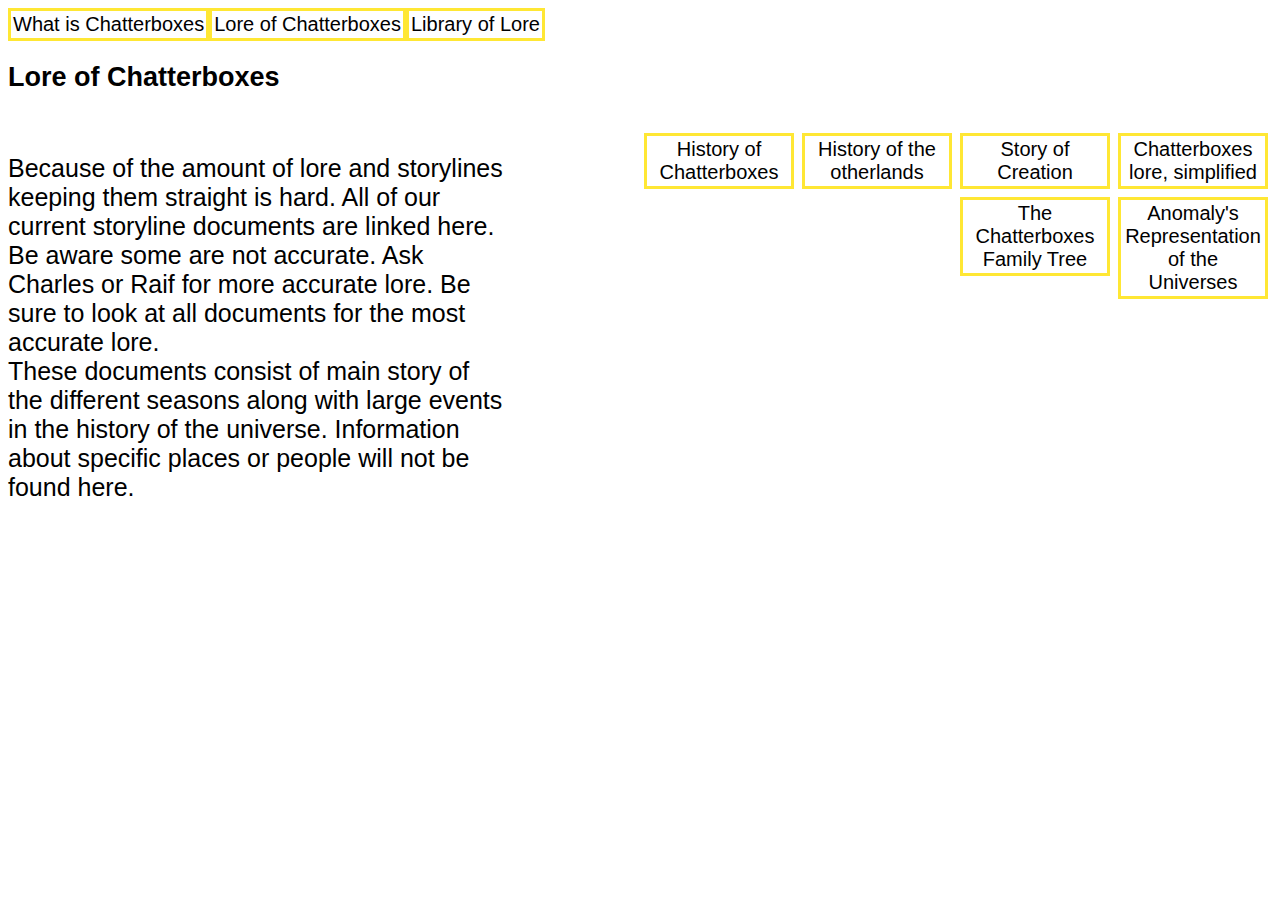
<file: lore.html>
<!DOCTYPE html>
<html>
  <head>
    <link rel="stylesheet" href="lore.css">
    
  </head>
  <body>
    <a class="head" href=wic.html>What is Chatterboxes</a>
    <a class="head" href=lore.html>Lore of Chatterboxes</a>
    <a class="head" href=lib.html>Library of Lore</a>
    <br>
    <h4>Lore of Chatterboxes</h4>
    <p class="LEFT">Because of the amount of lore and storylines keeping them straight is hard. All of our current storyline documents are linked here. Be aware some are not accurate. Ask Charles or Raif for more accurate lore. Be sure to look at all documents for the most accurate lore. 
    <br>
    These documents consist of main story of the different seasons along with large events in the history of the universe. Information about specific places or people will not be found here.
    </p>
    
        <div class="image-with-text2">
      <a href = "https://docs.google.com/document/d/1r060ij5rs-562XaDBowmjY3PVuFUAyxBwwOrrX423oU/edit?tab=t.0">Chatterboxes lore, simplified </a>

    </div>
    
    <div class="image-with-text2">

      <a href = "https://docs.google.com/document/d/1eSXhlHoM_iIqxwor1eC1SgmmvZYS6shaFHo-yWR3aVk/edit?tab=t.0">Story of Creation</a>

    </div>
    <div class="image-with-text2">

      <a href = "https://docs.google.com/document/d/1J7Uye3pNly0hX3YPht8579T9NDmJvtJGUC2nJth_4JY/edit?tab=t.0">History of the otherlands</a>

    </div>
    
    <div class="image-with-text2">
      <a>
      History of Chatterboxes
      </a>

      
        </div>
   
<div class="image-with-text2">

      <a href =  "https://docs.google.com/presentation/d/1Iah54JK5KqrRVfLJHY5JYv7Tk2qAEEa3VK1fQ_QW-AI/edit?slide=id.g35ab40c6fb3_1_1#slide=id.g35ab40c6fb3_1_1"   >

    Anomaly's Representation of the Universes</a>

    </div>
 



    <div class="image-with-text2">

      <a href = "https://docs.google.com/document/d/1J7Uye3pNly0hX3YPht8579T9NDmJvtJGUC2nJth_4JY/edit?tab=t.0">The Chatterboxes Family Tree</a>

    </div>

      
     


      

  </body>
</html>
</file>
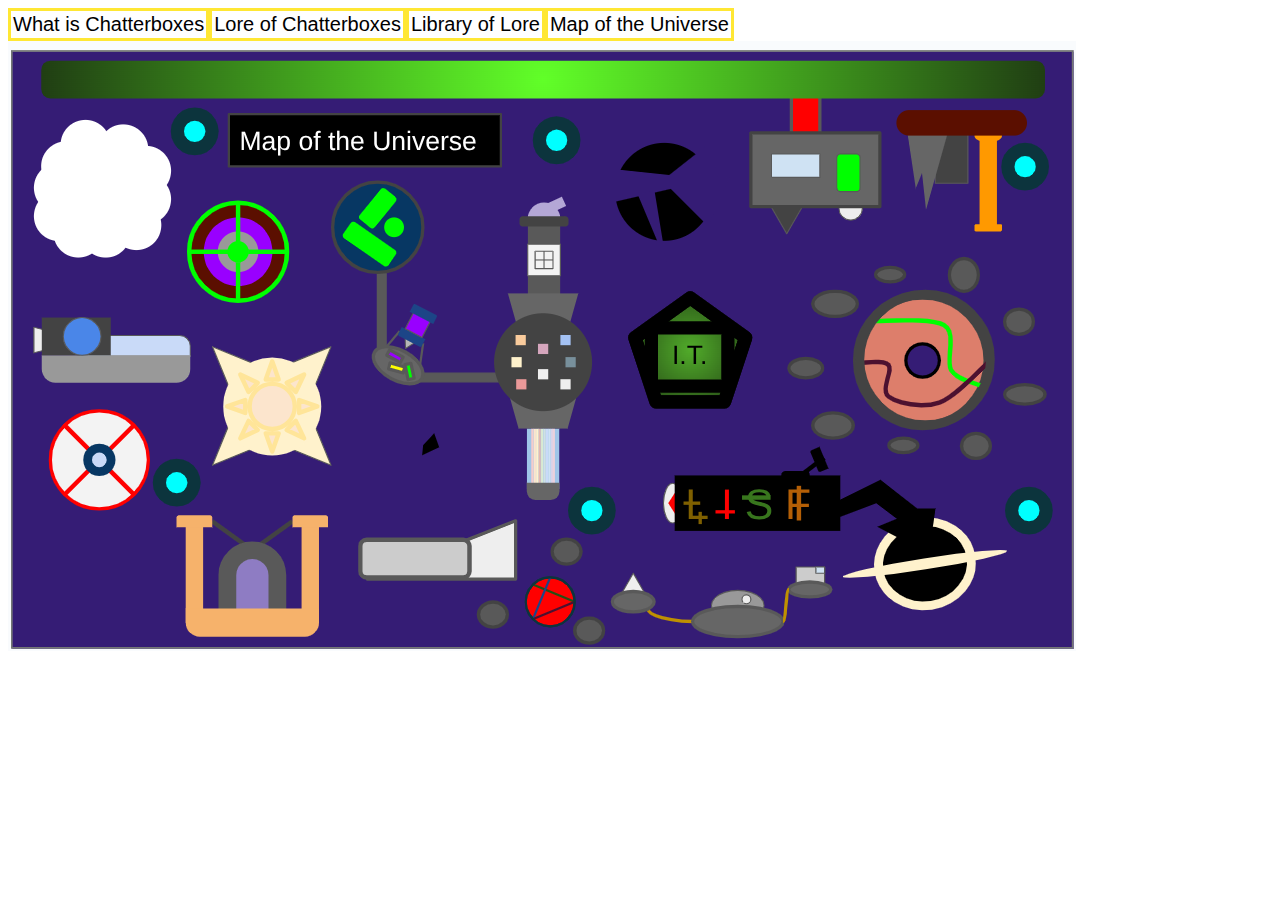
<file: map.html>
<!DOCTYPE html>
<html>
  <head>
    <link rel="stylesheet" href="lib.css">
  </head>
  <body>
    <a class="head" href="wic.html">What is Chatterboxes</a>
    <a class="head" href="lore.html">Lore of Chatterboxes</a><a class="head" href="lib.html.">Library of Lore</a><a class="head" href="map.html.">Map of the Universe</a>
    <!-- Image Map Generated by http://www.image-map.net/ -->
    <img src="UNIVERSE-MAP.png" usemap="#image-map">

    <map name="image-map">
      <area target="" alt="Center" title="Center" href="https://docs.google.com/presentation/d/1nuWdl_MBgx42jIo-uMvBZUpgd9O6mP5-KvkGQDXUy2Y/edit?slide=id.g3266f55e557_0_0#slide=id.g3266f55e557_0_0" coords="535,323,50" shape="circle">
      <area target="" alt="Saftey" title="Saftey" href="https://docs.google.com/presentation/d/1nuWdl_MBgx42jIo-uMvBZUpgd9O6mP5-KvkGQDXUy2Y/edit?slide=id.g3266f55e557_0_5#slide=id.g3266f55e557_0_5" coords="504,276,565,155" shape="rect">
      <area target="" alt="Timelines" title="Timelines" href="https://docs.google.com/presentation/d/1nuWdl_MBgx42jIo-uMvBZUpgd9O6mP5-KvkGQDXUy2Y/edit?slide=id.g3266f55e718_3_11#slide=id.g3266f55e718_3_11" coords="508,375,555,462" shape="rect">
      <area target="" alt="Transcendental" title="Transcendental" href="https://docs.google.com/presentation/d/1nuWdl_MBgx42jIo-uMvBZUpgd9O6mP5-KvkGQDXUy2Y/edit?slide=id.g3266f55e718_3_56#slide=id.g3266f55e718_3_56" coords="34,22,1037,56" shape="rect">
      <area target="" alt="Black hole" title="Black hole" href="https://docs.google.com/presentation/d/1nuWdl_MBgx42jIo-uMvBZUpgd9O6mP5-KvkGQDXUy2Y/edit?slide=id.g3266f55e718_3_95#slide=id.g3266f55e718_3_95" coords="918,525,44" shape="circle">
      <area target="" alt="Bleached" title="Bleached" href="https://docs.google.com/presentation/d/1nuWdl_MBgx42jIo-uMvBZUpgd9O6mP5-KvkGQDXUy2Y/edit?slide=id.g3266f55e718_3_120#slide=id.g3266f55e718_3_120" coords="93,148,74" shape="circle">
      <area target="" alt="Destroyed" title="Destroyed" href="https://docs.google.com/presentation/d/1nuWdl_MBgx42jIo-uMvBZUpgd9O6mP5-KvkGQDXUy2Y/edit?slide=id.g3266f55e718_3_154#slide=id.g3266f55e718_3_154" coords="651,148,58" shape="circle">
      <area target="" alt="Mining" title="Mining" href="https://docs.google.com/presentation/d/1nuWdl_MBgx42jIo-uMvBZUpgd9O6mP5-KvkGQDXUy2Y/edit?slide=id.g3266f55e718_3_188#slide=id.g3266f55e718_3_188" coords="366,238,359,337,486,351,478,327,425,330,435,283,407,258,383,285,380,238" shape="poly">
      <area target="" alt="Future" title="Future" href="https://docs.google.com/presentation/d/1nuWdl_MBgx42jIo-uMvBZUpgd9O6mP5-KvkGQDXUy2Y/edit?slide=id.g3266f55e718_3_225#slide=id.g3266f55e718_3_225" coords="370,187,45" shape="circle">
      <area target="" alt="Raif" title="Raif" href="https://docs.google.com/presentation/d/1nuWdl_MBgx42jIo-uMvBZUpgd9O6mP5-KvkGQDXUy2Y/edit?slide=id.g3266f55e718_3_255#slide=id.g3266f55e718_3_255" coords="615,296,641,367,720,373,750,297,684,242,644,271" shape="poly">
      <area target="" alt="Charles" title="Charles" href="https://docs.google.com/presentation/d/1nuWdl_MBgx42jIo-uMvBZUpgd9O6mP5-KvkGQDXUy2Y/edit?slide=id.g3266f55e718_3_275#slide=id.g3266f55e718_3_275" coords="25,266,186,348" shape="rect">
      <area target="" alt="Transporter" title="Transporter" href="https://docs.google.com/presentation/d/1nuWdl_MBgx42jIo-uMvBZUpgd9O6mP5-KvkGQDXUy2Y/edit?slide=id.g3266f55e718_3_296#slide=id.g3266f55e718_3_296" coords="347,472,511,538" shape="rect">
      <area target="" alt="Government" title="Government" href="https://docs.google.com/presentation/d/1nuWdl_MBgx42jIo-uMvBZUpgd9O6mP5-KvkGQDXUy2Y/edit?slide=id.g3266f55e718_3_311#slide=id.g3266f55e718_3_311" coords="648,414,863,490" shape="rect">
      <area target="" alt="Settlement" title="Settlement" href="https://docs.google.com/presentation/d/1nuWdl_MBgx42jIo-uMvBZUpgd9O6mP5-KvkGQDXUy2Y/edit?slide=id.g3266f55e718_3_388#slide=id.g3266f55e718_3_388" coords="603,543,628,523,644,543,688,564,710,543,737,542,768,562,777,529,797,523,818,524,828,556,786,566,779,590,690,598,640,583,607,572,600,562,596,566,594,557" shape="poly">
      <area target="" alt="Power" title="Power" href="https://docs.google.com/presentation/d/1nuWdl_MBgx42jIo-uMvBZUpgd9O6mP5-KvkGQDXUy2Y/edit?slide=id.g3266f55e718_3_429#slide=id.g3266f55e718_3_429" coords="909,312,115" shape="circle">
      <area target="" alt="Titans" title="Titans" href="https://docs.google.com/presentation/d/1nuWdl_MBgx42jIo-uMvBZUpgd9O6mP5-KvkGQDXUy2Y/edit?slide=id.g3266f55e718_3_461#slide=id.g3266f55e718_3_461" coords="469,555,511,552,536,503,551,494,573,501,580,569,603,589,586,607,460,597,451,576" shape="poly">
      <area target="" alt="Underworld" title="Underworld" href="https://docs.google.com/presentation/d/1nuWdl_MBgx42jIo-uMvBZUpgd9O6mP5-KvkGQDXUy2Y/edit?slide=id.g3266f55e718_3_492#slide=id.g3266f55e718_3_492" coords="883,70,991,191" shape="rect">
      <area target="" alt="Coalescer" title="Coalescer" href="https://docs.google.com/presentation/d/1nuWdl_MBgx42jIo-uMvBZUpgd9O6mP5-KvkGQDXUy2Y/edit?slide=id.g3266f55e718_3_546#slide=id.g3266f55e718_3_546" coords="92,417,52" shape="circle">
      <area target="" alt="Broken" title="Broken" href="https://docs.google.com/presentation/d/1nuWdl_MBgx42jIo-uMvBZUpgd9O6mP5-KvkGQDXUy2Y/edit?slide=id.g3266f55e718_3_572#slide=id.g3266f55e718_3_572" coords="232,211,54" shape="circle">
      <area target="" alt="Gateway" title="Gateway" href="https://docs.google.com/presentation/d/1nuWdl_MBgx42jIo-uMvBZUpgd9O6mP5-KvkGQDXUy2Y/edit?slide=id.g3266f55e718_3_591#slide=id.g3266f55e718_3_591" coords="157,479,169,590,313,599,327,470,275,468,255,490,218,472,164,469" shape="poly">
      <area target="" alt="Light" title="Light" href="https://docs.google.com/presentation/d/1nuWdl_MBgx42jIo-uMvBZUpgd9O6mP5-KvkGQDXUy2Y/edit?slide=id.g3266f55e718_3_614#slide=id.g3266f55e718_3_614" coords="265,365,76" shape="circle">
      <area target="" alt="Control" title="Control" href="https://docs.google.com/presentation/d/1nuWdl_MBgx42jIo-uMvBZUpgd9O6mP5-KvkGQDXUy2Y/edit?slide=id.g326aec0a88b_4_7#slide=id.g326aec0a88b_4_7" coords="734,73,869,178" shape="rect">
      <area target="" alt="Rift" title="Rift" href="https://docs.google.com/presentation/d/1nuWdl_MBgx42jIo-uMvBZUpgd9O6mP5-KvkGQDXUy2Y/edit?slide=id.g34a322dc99f_0_4#slide=id.g34a322dc99f_0_4" coords="412,393,432,416" shape="rect">
      <area target="" alt="Wormhole" title="Wormhole" href="https://docs.google.com/presentation/d/1nuWdl_MBgx42jIo-uMvBZUpgd9O6mP5-KvkGQDXUy2Y/edit?slide=id.g34ef486d79e_0_7#slide=id.g34ef486d79e_0_7" coords="189,88,27" shape="circle">
      <area target="" alt="Wormhole" title="Wormhole" href="https://docs.google.com/presentation/d/1nuWdl_MBgx42jIo-uMvBZUpgd9O6mP5-KvkGQDXUy2Y/edit?slide=id.g34ef486d79e_0_7#slide=id.g34ef486d79e_0_7" coords="547,93,29" shape="circle">
      <area target="" alt="Wormhole" title="Wormhole" href="https://docs.google.com/presentation/d/1nuWdl_MBgx42jIo-uMvBZUpgd9O6mP5-KvkGQDXUy2Y/edit?slide=id.g34ef486d79e_0_7#slide=id.g34ef486d79e_0_7" coords="1017,125,21" shape="circle">
      <area target="" alt="Wormhole" title="Wormhole" href="https://docs.google.com/presentation/d/1nuWdl_MBgx42jIo-uMvBZUpgd9O6mP5-KvkGQDXUy2Y/edit?slide=id.g34ef486d79e_0_7#slide=id.g34ef486d79e_0_7" coords="169,443,21" shape="circle">
      <area target="" alt="Wormhole" title="Wormhole" href="https://docs.google.com/presentation/d/1nuWdl_MBgx42jIo-uMvBZUpgd9O6mP5-KvkGQDXUy2Y/edit?slide=id.g34ef486d79e_0_7#slide=id.g34ef486d79e_0_7" coords="582,467,23" shape="circle">
      <area target="" alt="Wormhole" title="Wormhole" href="https://docs.google.com/presentation/d/1nuWdl_MBgx42jIo-uMvBZUpgd9O6mP5-KvkGQDXUy2Y/edit?slide=id.g34ef486d79e_0_7#slide=id.g34ef486d79e_0_7" coords="1021,467,21" shape="circle">
    </map>



  </body>
</html>
</file>
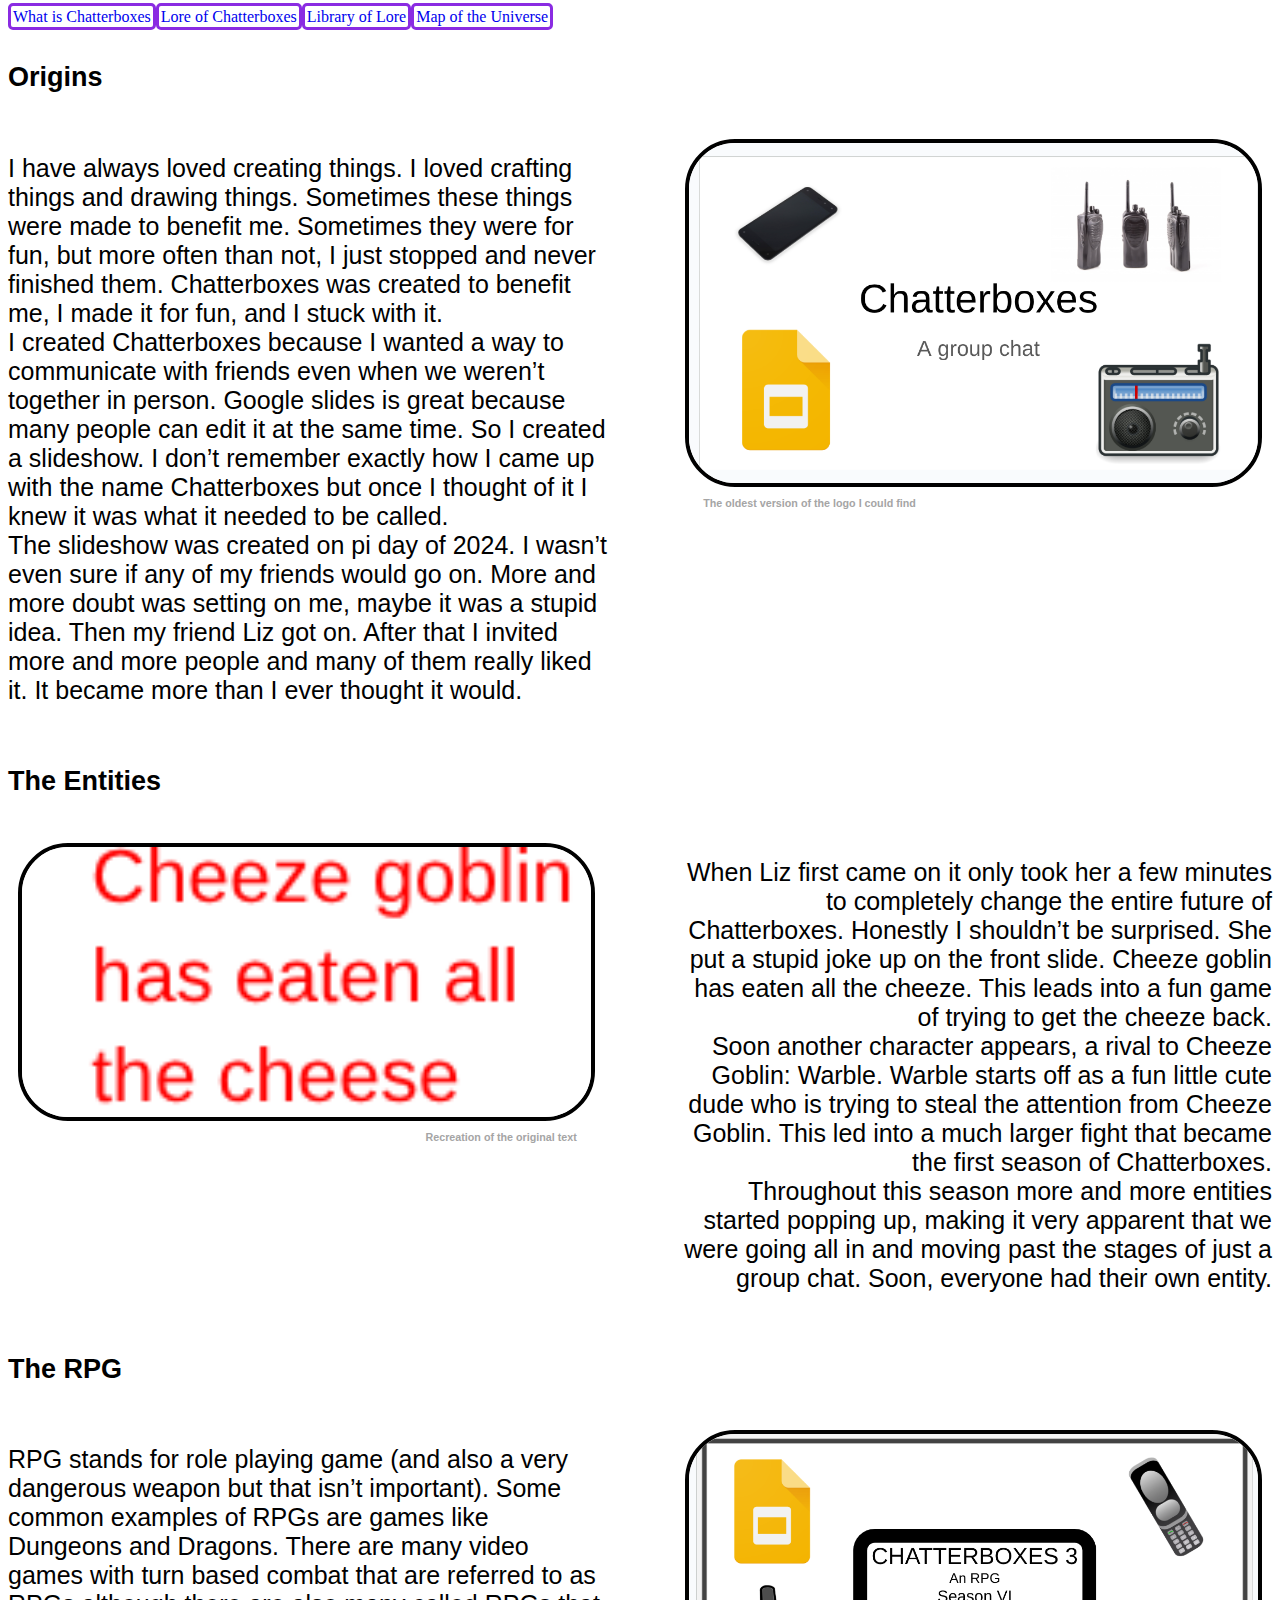
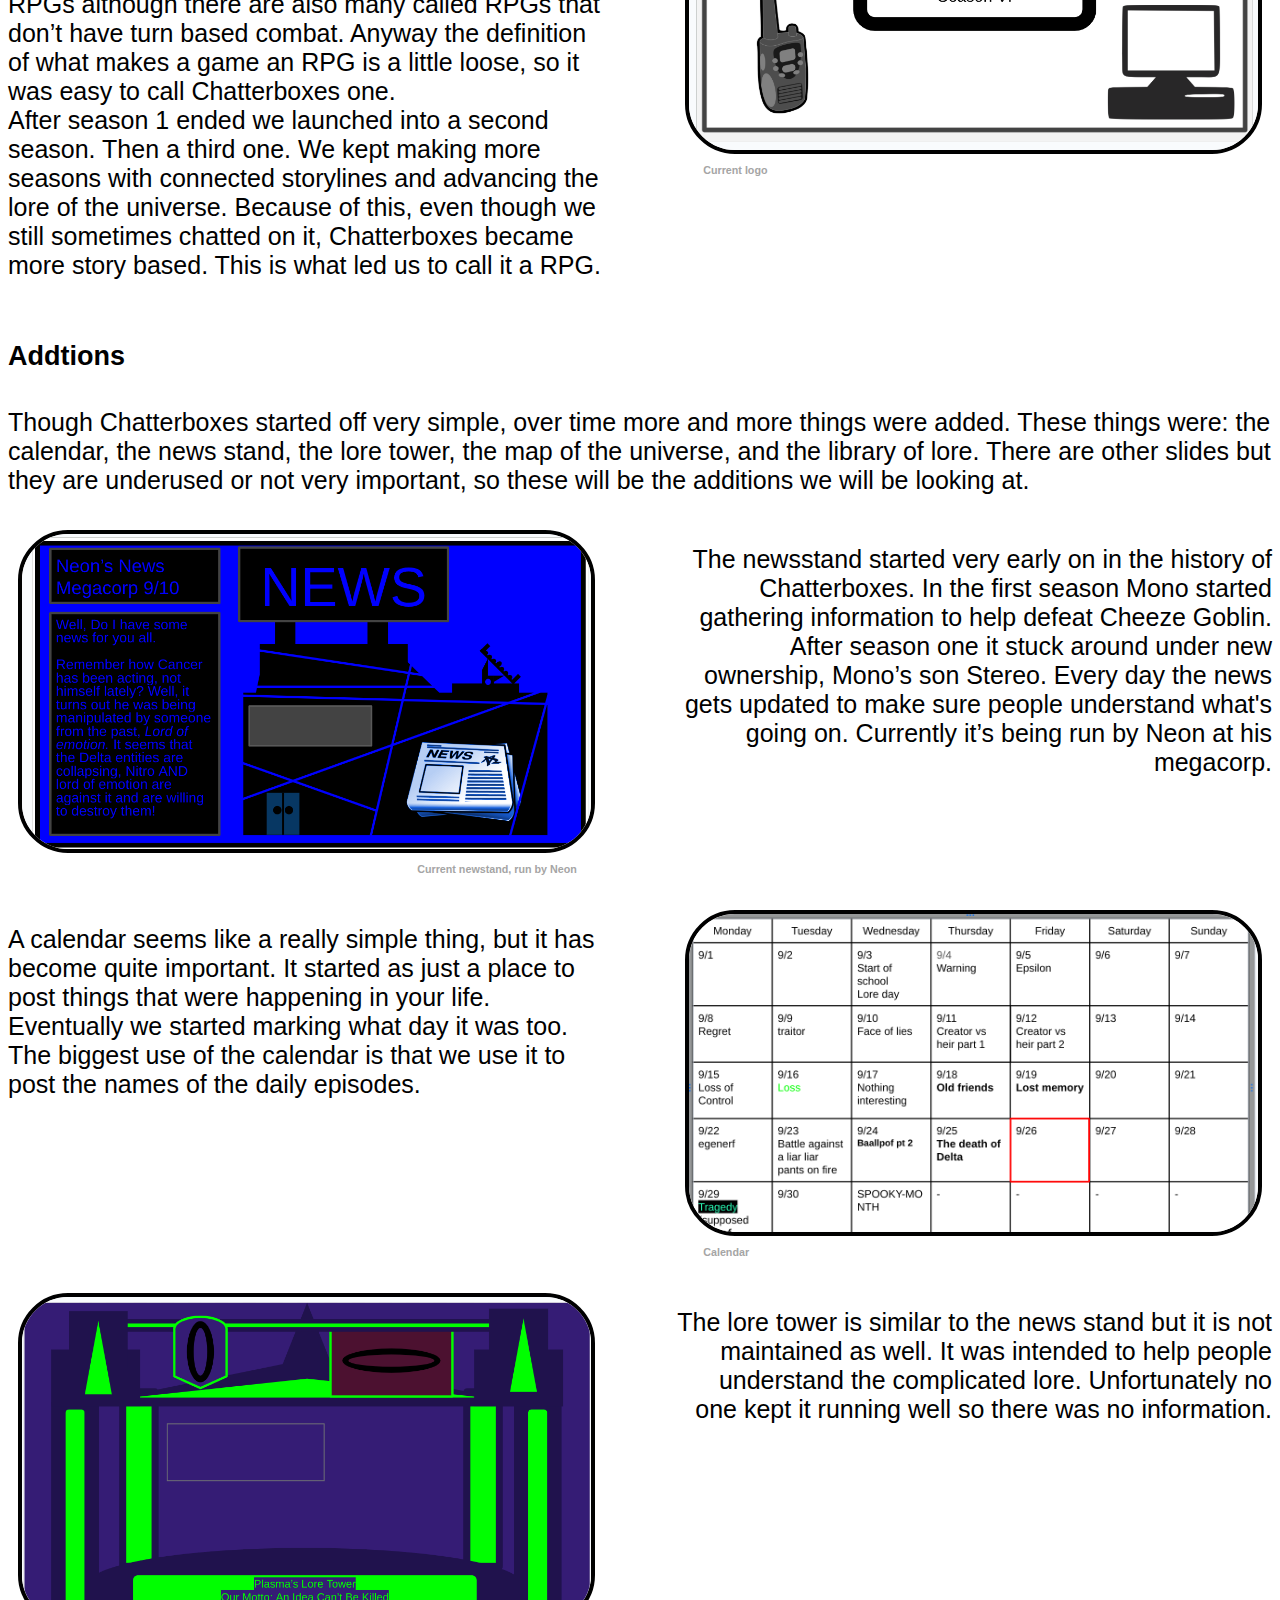
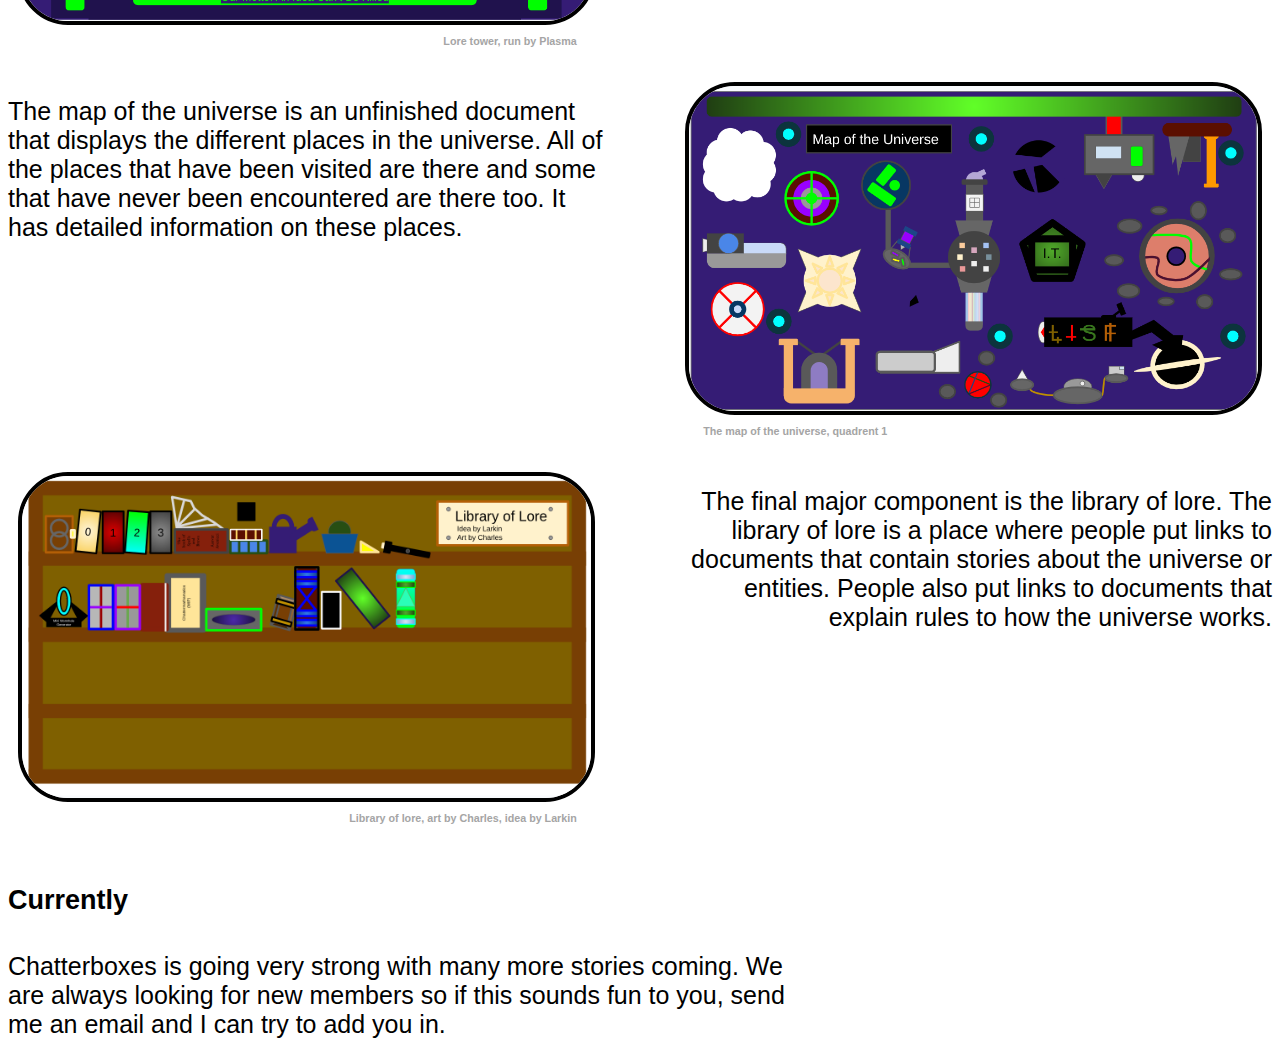
<file: wic.html>
<!DOCTYPE html>
<html>
  <head>
    <link rel="stylesheet" href="style.css">
  </head>
  <body> 
    <a href="wic.html">What is Chatterboxes</a><a href="lore.html">Lore of Chatterboxes</a><a href="lib.html">Library of Lore</a><a class="head" href="map.html">Map of the Universe</a>
    <h4>Origins</h4>
    
    <div class="two-column">
      
      <div class="text-column">
        
        <p class = "TEXTL">I have always loved creating things. I loved crafting things and drawing things. Sometimes these things were made to benefit me. Sometimes they were for fun, but more often than not, I just stopped and never finished them. Chatterboxes was created to benefit me, I made it for fun, and I stuck with it.
        <br>
        I created Chatterboxes because I wanted a way to communicate with friends even when we weren’t together in person. Google slides is great because many people can edit it at the same time. So I created a slideshow. I don’t remember exactly how I came up with the name Chatterboxes but once I thought of it I knew it was what it needed to be called.
        <br>
        The slideshow was created on pi day of 2024. I wasn’t even sure if any of my friends would go on. More and more doubt was setting on me, maybe it was a stupid idea. Then my friend Liz got on. After that I invited more and more people and many of them really liked it. It became more than I ever thought it would. 
        </p>
      
      </div>
      <div class="image-with-text">
        <img class=RIGHT src="OG-LOGO (2).png" alt="OG-LOGO">
        <h6 class="captionL">The oldest version of the logo I could find</h6>
      </div>
    
    </div>
    
    <h4>The Entities</h4>
    
    <div class="two-column reverse">
      
      <div class="text-column">
        
        <p class = "TEXTR">When Liz first came on it only took her a few minutes to completely change the entire future of Chatterboxes. Honestly I shouldn’t be surprised. She put a stupid joke up on the front slide. Cheeze goblin has eaten all the cheeze. This leads into a fun game of trying to get the cheeze back.
        <br>
        Soon another character appears, a rival to Cheeze Goblin: Warble. Warble starts off as a fun little cute dude who is trying to steal the attention from Cheeze Goblin. This led into a much larger fight that became the first season of Chatterboxes.
        <br>
        Throughout this season more and more entities started popping up, making it very apparent that we were going all in and moving past the stages of just a group chat. Soon, everyone had their own entity. 
        </p>
      
      </div>
      <div class="image-with-text">
        <img class=LEFT src="CHEEZE (1).png" alt="CHEEZE-COBLIN-TEXT">
        <h6 class="captionR">Recreation of the original text</h6>
      </div>
      
    </div>
    
    <h4>The RPG</h4>
    
    <div class="two-column">
      
      <div class="text-column">
        
        <p class = "TEXTL">RPG stands for role playing game (and also a very dangerous weapon but that isn’t important). Some common examples of RPGs are games like Dungeons and Dragons. There are many video games with turn based combat that are referred to as RPGs although there are also many called RPGs that don’t have turn based combat. Anyway the definition of what makes a game an RPG is a little loose, so it was easy to call Chatterboxes one.
        <br>  
        After season 1 ended we launched into a second season. Then a third one. We kept making more seasons with connected storylines and advancing the lore of the universe. Because of this, even though we still sometimes chatted on it, Chatterboxes became more story based. This is what led us to call it a RPG.
        </p>
        
    </div>
      <div class="image-with-text">
        <img class=RIGHT src="CURRENT-LOGO (1).png" alt="CURRENT-LOGO">
        <h6 class="captionL">Current logo</h6>
    </div>
    
    </div>
    
    <h4>Addtions</h4>
    
    <p>Though Chatterboxes started off very simple, over time more and more things were added. These things were: the calendar, the news stand, the lore tower, the map of the universe, and the library of lore. There are other slides but they are underused or not very important, so these will be the additions we will be looking at.</p>
    
    <div class="two-column reverse">

      <div class="text-column">

        <p class = "TEXTR">
          The newsstand started very early on in the history of Chatterboxes. In the first season Mono started gathering information to help defeat Cheeze Goblin. After season one it stuck around under new ownership, Mono’s son Stereo. Every day the news gets updated to make sure people understand what's going on. Currently it’s being run by Neon at his megacorp.

        </p>

      </div>
      <div class="image-with-text">
        <img class=LEFT src="CURRENT-NEWSTAND (1).png" alt="Current newstand">
        <h6 class="captionR">Current newstand, run by Neon</h6>
      </div>

    </div>
    
    <div class="two-column">

      <div class="text-column">

        <p class = "TEXTL">A calendar seems like a really simple thing, but it has become quite important. It started as just a place to post things that were happening in your life. Eventually we started marking what day it was too. The biggest use of the calendar is that we use it to post the names of the daily episodes.
        </p>

      </div>
      <div class="image-with-text">
        <img class=RIGHT src="CALENDAR.png" alt="CALANDER">
        <h6 class="captionL">Calendar</h6>
      </div>

    </div>
    
    <div class="two-column reverse">

      <div class="text-column">

        <p class = "TEXTR">
          The lore tower is similar to the news stand but it is not maintained as well. It was intended to help people understand the complicated lore. Unfortunately no one kept it running well so there was no information.
        </p>

      </div>
      <div class="image-with-text">
        <img class=LEFT src="LORE-TOWER.png" alt="Lore tower">
        <h6 class="captionR">Lore tower, run by Plasma</h6>
      </div>
    
    </div>
    <div class="two-column">

      <div class="text-column">

        <p class = "TEXTL">The map of the universe is an unfinished document that displays the different places in the universe. All of the places that have been visited are there and some that have never been encountered are there too. It has detailed information on these places.
        </p>

      </div>
      <div class="image-with-text">
        <img class=RIGHT src="UNIVERSE-MAP.png" alt="UNIVERSE-MAP">
        <h6 class="captionL">The map of the universe, quadrent 1</h6>
      </div>

    </div>
        <div class="two-column reverse">

      <div class="text-column">

        <p class = "TEXTR">
          The final major component is the library of lore. The library of lore is a place where people put links to documents that contain stories about the universe or entities. People also put links to documents that explain rules to how the universe works.
        </p>

      </div>
      <div class="image-with-text">
        <img class=LEFT src="LIB-LORE.png" alt="Lib-lore">
        <h6 class="captionR">Library of lore, art by Charles, idea by Larkin</h6>
      </div>
        </div>
    <h4>Currently</h4>
    
    <p class = "CR">Chatterboxes is going very strong with many more stories coming. We are always looking for new members so if this sounds fun to you, send me an email and I can try to add you in.
    </p> 
  
  </body>

</html>
</file>
<file: lore.css>
p{
  font-family:sans-serif;
  font-size:25px;
  width:500px;
}
h4{
  font-family:sans-serif;
  font-size:27px;
}

h5{
  font-family:sans-serif;
}

img{
  width:600px;
  float:right;
  border-color: black;
  border-width: 4px;
  border-style: solid;
  border-radius: 50px;
  margin:10px;
}


.captionL{
  text-align: left;
  font-family: sans-serif;
  color:#a5a5a5;
  width:125px;

}





.LEFT{
  float: left;
}




.CR{
  width:800px;
}

.captionR{
  text-align: right;
  font-family: sans-serif;
  color:#a5a5a5;

}



.lore{
  width:200px;
  border-radius:25px;
}
.create{
  width:150px;
  border-radius:25px;
}
.all{
  width:100px;
  border-radius:25px;
}
.image-with-text2 {
  width:150px;          
  text-align: center;
  float:right; 
  max-width: 600px; 
  flex: 0 0 40%; 
  text-align: center;
}
.image-with-text2 img {
  display: block;
  width: 100%;
  height: auto;
  margin:20px;
  border-radius:0;
}
div{
  margin:4px;
}
a {
  border-style:solid;
  border-color:#ffe734;
  padding:2px;
  border-width:medium;
  text-decoration: none;
  font-family: sans-serif;
  color: black;
  font-size:20px;
  float:left;

}
</file>
<file: lib.css>
body {
  background: white;
}
p {
  color: black;
}
h1 {
  font-weight: bold;
}
a {
    border-style:solid;
    border-color:#ffe734;
    padding:2px;
    border-width:medium;
    text-decoration: none;
    font-family: sans-serif;
    color: black;
    font-size:20px;
    float:left;
  }
</file>
<file: style.css>
p{
  font-family:sans-serif;
  font-size:25px;

}
h4{
  font-family:sans-serif;
  font-size:27px;
}

h5{
  font-family:sans-serif;
}

img{
  width:600px;
  float:right;
  border-color: black;
  border-width: 4px;
  border-style: solid;
  border-radius: 50px;
  margin:10px;
}

.RIGHT{
  float: right;
}

.LEFT{
  float: left;
}

.TEXTL{
  width:600px;
}

.TEXTR{
  text-align:right;
  width:600px;
  margin-left:auto;
}

.CR{
  width:800px;
}

.captionR{
  text-align: right;
  font-family: sans-serif;
  color:#a5a5a5
}
.captionL{
  text-align: left;
  font-family: sans-serif;
  color:#a5a5a5
}


.two-column {
  display: flex;
  justify-content: space-between; 
  align-items: flex-start;   
  gap: 2rem;                 
}

.text-column {
  flex: 1;                  
}

.image-with-text {
  width: 600px;          
  text-align: center;
  flex: 0 0 45%; 
  max-width: 600px; 
  text-align: center;
}

.image-with-text img {
  display: block;
  width: 100%;
  height: auto;

}

.caption {
  margin-top: 8px;
  font-size: 0.95rem;
  color: #444;
}

.two-column.reverse {
  flex-direction: row-reverse;

}
a {
 border-style:solid;
border-color:blueviolet;
  border-radius:5px;
  padding:2px;
    text-decoration: none
}
</file>
